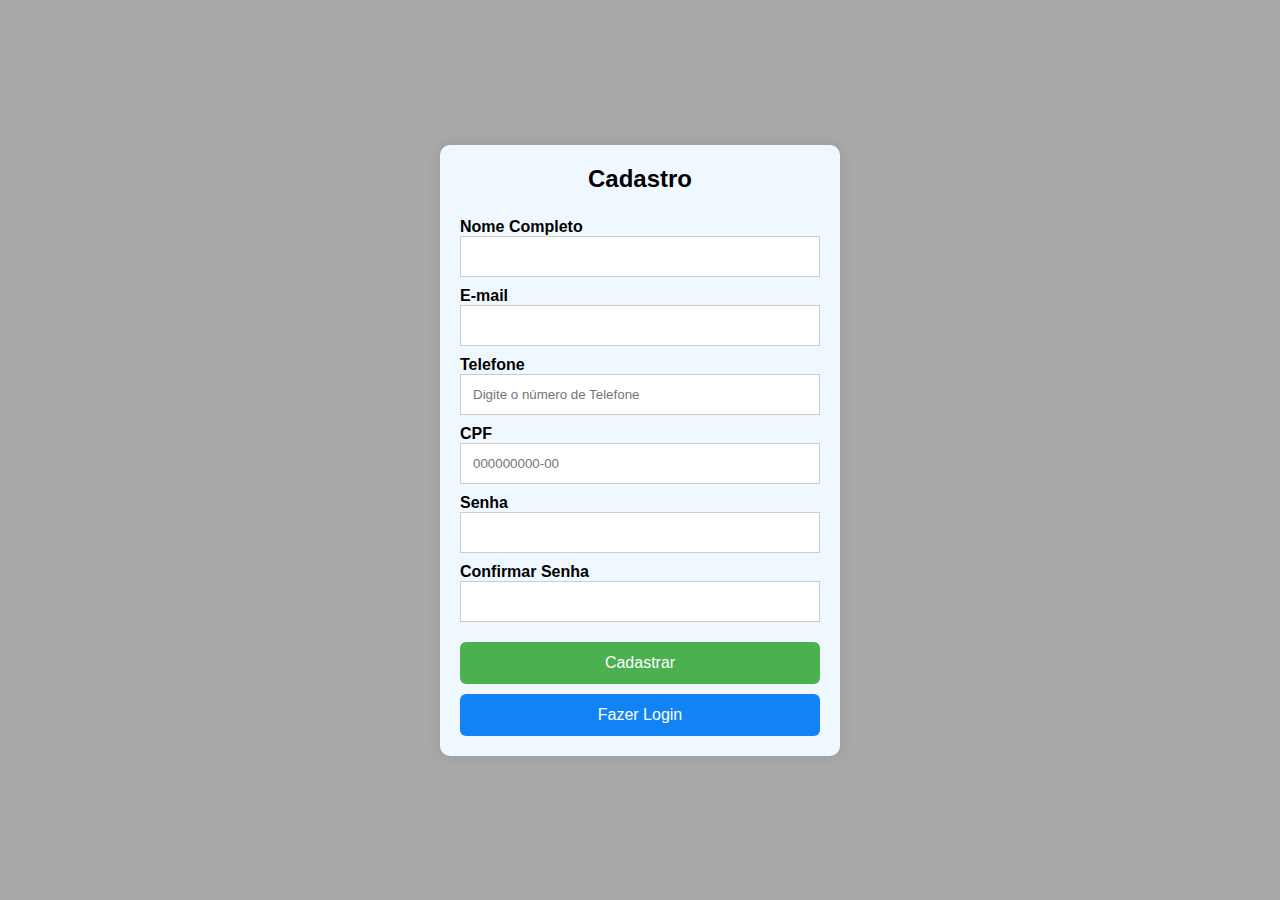
<file: Sistema 01 - Login Cadastro/cadastro.html>
<!DOCTYPE html>
<html lang="en">
<head>
    <meta charset="UTF-8">
    <meta name="viewport" content="width=device-width, initial-scale=1.0">
    <title>Cadastro</title>
    <link rel="stylesheet" href="style.css">
</head>
<body>
    <div class="form-fundo">
        <div class="form-cadastro">
            <h2>Cadastro</h2>
            <form id="cadastroForm">
                <label for="nome">Nome Completo</label>
                <input type="text" id="nome" name="nome" required>

                <label for="email">E-mail</label>
                <input type="email" id="email" name="email" required>

                <label for="telefone">Telefone</label>
                <input type="tel" id="telefone" name="telefone" placeholder="Digite o número de Telefone" required>

                <label for="cpf">CPF</label>
                <input type="cpf" id="cpf" name="cpf" placeholder="000000000-00" required>

                <label for="senha">Senha</label>
                <input type="password" id="senha" name="senha" required>

                <label for="confirmarsenha">Confirmar Senha</label>
                <input type="password" id="confirmarsenha" name="confirmarsenha" required>

                <button class="btn-1" type="submit">Cadastrar</button>

                <button class="btn-2" type="button" onclick="window.location.href='login.html'">Fazer Login</button>
            </form>
        </div>
    </div>

    <script>
        document.getElementById("cadastroForm").addEventListener("submit", function(event){
            
            const email = document.getElementById("email").value.trim();
            const telefone = document.getElementById("telefone").value.trim();
            const cpf = document.getElementById("cpf").value.trim();
            const senha = document.getElementById("senha").value.trim();
            const confirmarsenha = document.getElementById("confirmarsenha").value.trim();

            const emailRegex = /^[^\s@]+@[^\s@]+\.[^\s@]+$/;

            const telefoneRegex = /^\(?\d{2}\)?\s?\d{4,5}-?\d{4}$/;

            const cpfRegex = /^\d{11}$/;

            if (!emailRegex.test(email)){
                alert("Por favor, insira um e-mail válido.")
                event.preventDefault();
                
                return 0;
            }

            if (!telefoneRegex.test(telefone)){
                alert("Por favor, insira o númereo de telefone.")
                event.preventDefault();

                return 0;
            }

            if (!cpfRegex.test(cpf)){
                alert("Por favor, insira o cpf.")
                event.preventDefault();

                return 0;
            }

            if (!senha !== confirmarsenha){
                alert("As senhas não coincidem. Por favor verifique novamente.")
                event.preventDefault();

                return 0;
            }

        });
    </script>
</body>
</html>
</file>
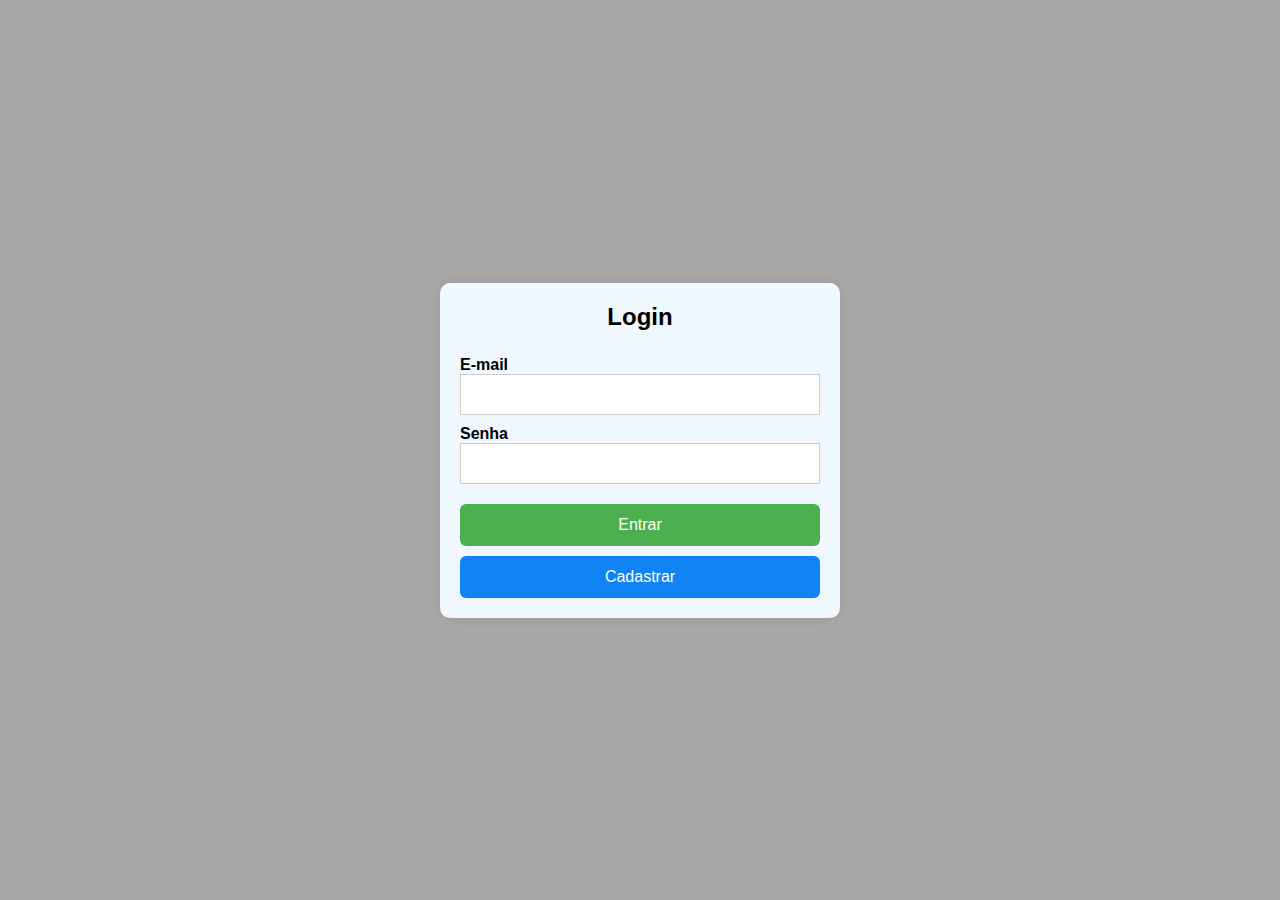
<file: Sistema 01 - Login Cadastro/login.html>
<!DOCTYPE html>
<html lang="en">
<head>
    <meta charset="UTF-8">
    <meta name="viewport" content="width=device-width, initial-scale=1.0">
    <title>Login</title>
    <link rel="stylesheet" href="style.css">
</head>
<body>
    <div class="form-fundo"> 
        <div class="form-login">
            <h2>Login</h2>
            <form id="loginForm">
                <label for="email">E-mail</label>
                <input type="email" id="email" name="email" required>

                <label for="">Senha</label>
                <input type="password" id="senha" name="senha" required>

                <button class="btn-1" type="submit">Entrar</button>

                <button class="btn-2" type="button" onclick="window.location.href='cadastro.html'">Cadastrar</button>
            </form>
        </div>
    </div>

    <script>
        document.getElementById("loginForm").addEventListener("submit", function(event){
            const email = document.getElementById("email").value.trim();
            const senha = document.getElementById("senha").value;

            const emailRegex = /^[^\s@]+@[^\s@]+\.[^\s@]+$/;

            if (!emailRegex.test(email)){
                alert("Por favor, insira em e-mail válido.");
                event.preventDefault();

                return 0;
            } 

            if (senha.length === 0){
                alert("Por favor, insira sua senha.");
                event.preventDefault();

                return 0;
            }
        });
    </script>
</body>
</html>
</file>
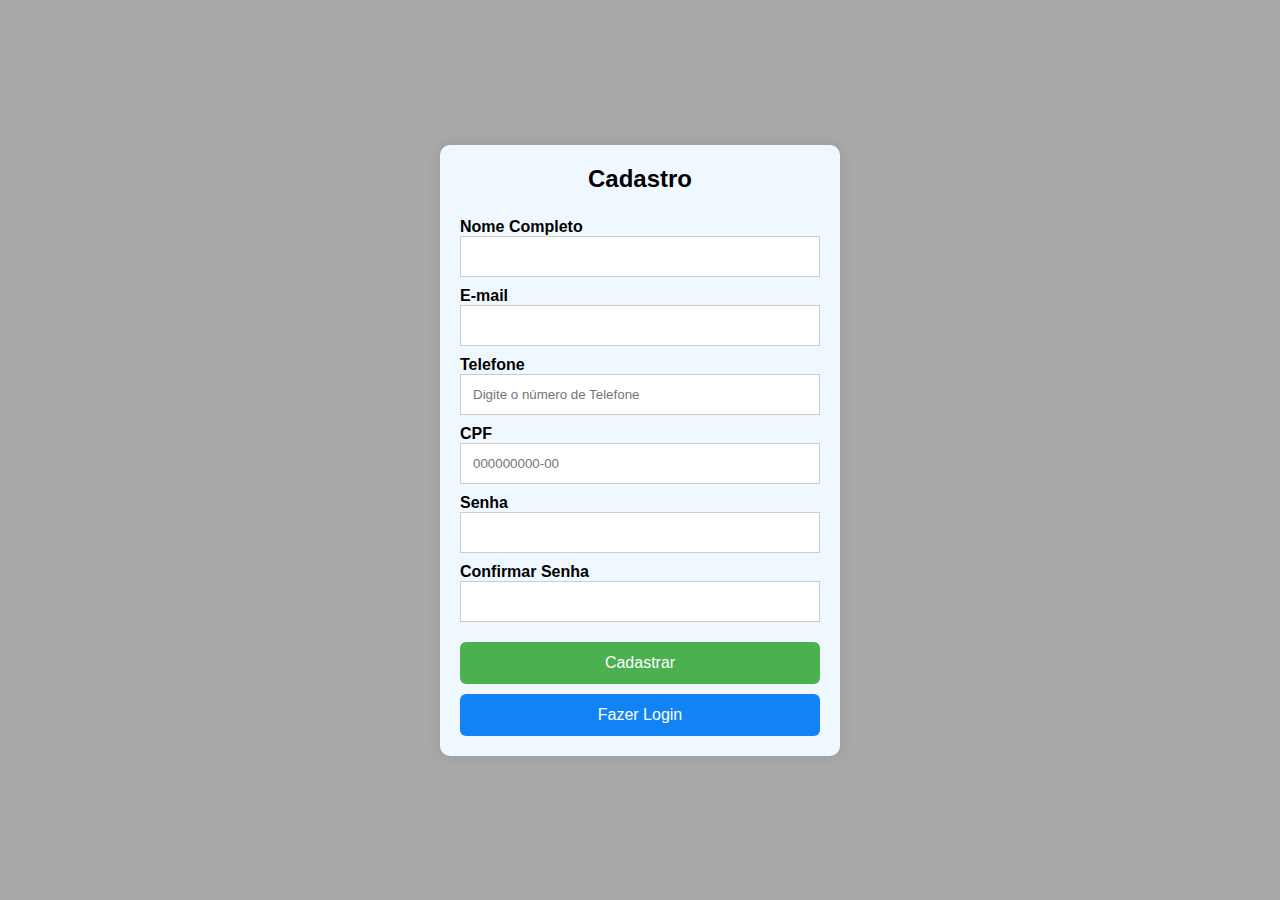
<file: sistema 1 - Login Cadastro/cadastro.html>
<!DOCTYPE html>
<html lang="en">
<head>
    <meta charset="UTF-8">
    <meta name="viewport" content="width=device-width, initial-scale=1.0">
    <title>Cadastro</title>
    <link rel="stylesheet" href="style.css">
</head>
<body>
    <div class="form-fundo">
        <div class="form-cadastro">
            <h2>Cadastro</h2>
            <form id="cadastroForm">
                <label for="nome">Nome Completo</label>
                <input type="text" id="nome" name="nome" required>

                <label for="email">E-mail</label>
                <input type="email" id="email" name="email" required>

                <label for="telefone">Telefone</label>
                <input type="tel" id="telefone" name="telefone" placeholder="Digite o número de Telefone" required>

                <label for="cpf">CPF</label>
                <input type="cpf" id="cpf" name="cpf" placeholder="000000000-00" required>

                <label for="senha">Senha</label>
                <input type="password" id="senha" name="senha" required>

                <label for="confirmarsenha">Confirmar Senha</label>
                <input type="password" id="confirmarsenha" name="confirmarsenha" required>

                <button class="btn-1" type="submit">Cadastrar</button>

                <button class="btn-2" type="button" onclick="window.location.href='login.html'">Fazer Login</button>
            </form>
        </div>
    </div>

    <script>
        document.getElementById("cadastroForm").addEventListener("submit", function(event){
            
            const email = document.getElementById("email").value.trim();
            const telefone = document.getElementById("telefone").value.trim();
            const cpf = document.getElementById("cpf").value.trim();
            const senha = document.getElementById("senha").value.trim();
            const confirmarsenha = document.getElementById("confirmarsenha").value.trim();

            const emailRegex = /^[^\s@]+@[^\s@]+\.[^\s@]+$/;

            const telefoneRegex = /^\(?\d{2}\)?\s?\d{4,5}-?\d{4}$/;

            const cpfRegex = /^\d{11}$/;

            if (!emailRegex.test(email)){
                alert("Por favor, insira um e-mail válido.")
                event.preventDefault();
                
                return 0;
            }

            if (!telefoneRegex.test(telefone)){
                alert("Por favor, insira o númereo de telefone.")
                event.preventDefault();

                return 0;
            }

            if (!cpfRegex.test(cpf)){
                alert("Por favor, insira o cpf.")
                event.preventDefault();

                return 0;
            }

            if (!senha !== confirmarsenha){
                alert("As senhas não coincidem. Por favor verifique novamente.")
                event.preventDefault();

                return 0;
            }

        });
    </script>
</body>
</html>
</file>
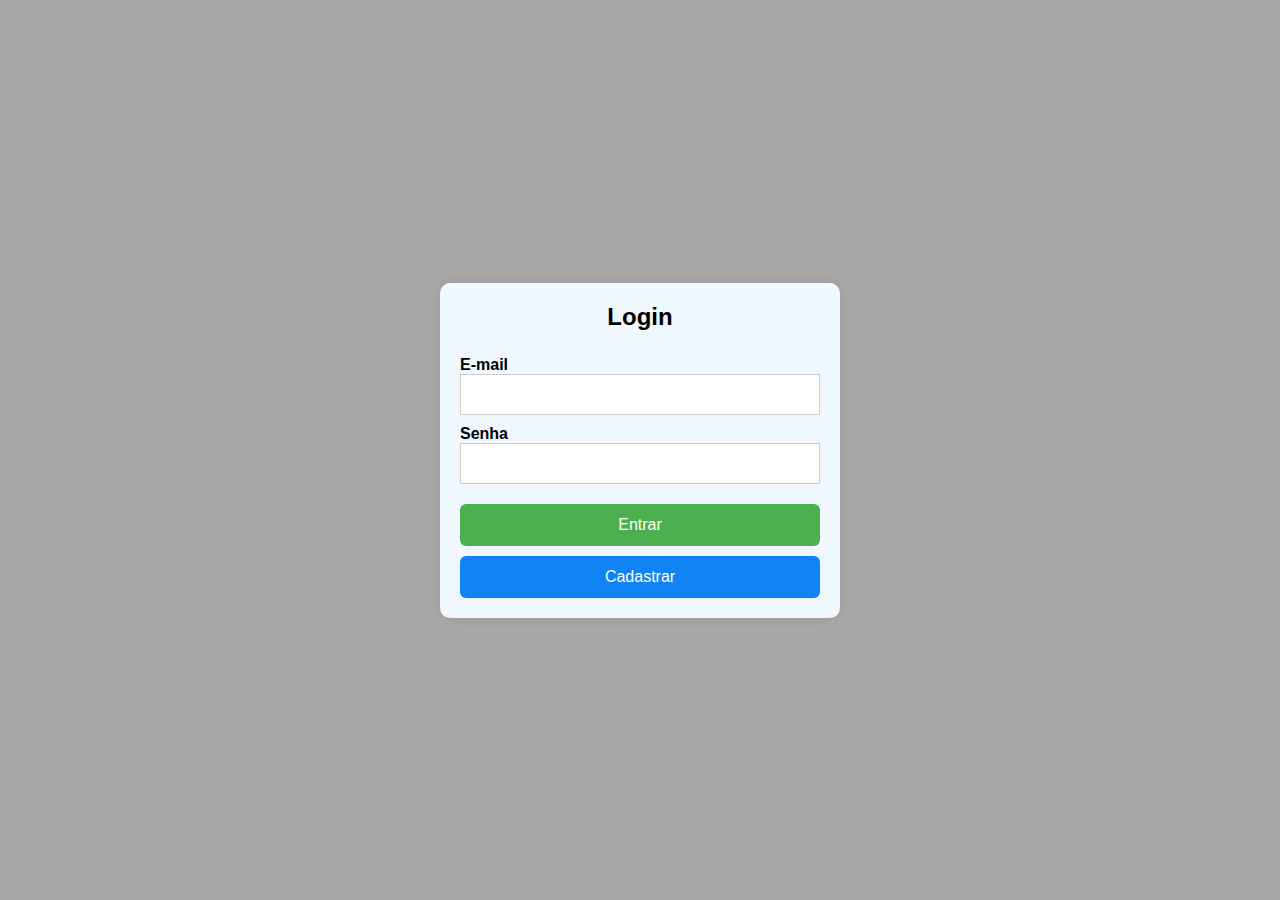
<file: sistema 1 - Login Cadastro/login.html>
<!DOCTYPE html>
<html lang="en">
<head>
    <meta charset="UTF-8">
    <meta name="viewport" content="width=device-width, initial-scale=1.0">
    <title>Login</title>
    <link rel="stylesheet" href="style.css">
</head>
<body>
    <div class="form-fundo"> 
        <div class="form-login">
            <h2>Login</h2>
            <form id="loginForm">
                <label for="email">E-mail</label>
                <input type="email" id="email" name="email" required>

                <label for="">Senha</label>
                <input type="password" id="senha" name="senha" required>

                <button class="btn-1" type="submit">Entrar</button>

                <button class="btn-2" type="button" onclick="window.location.href='cadastro.html'">Cadastrar</button>
            </form>
        </div>
    </div>

    <script>
        document.getElementById("loginForm").addEventListener("submit", function(event){
            const email = document.getElementById("email").value.trim();
            const senha = document.getElementById("senha").value;

            const emailRegex = /^[^\s@]+@[^\s@]+\.[^\s@]+$/;

            if (!emailRegex.test(email)){
                alert("Por favor, insira em e-mail válido.");
                event.preventDefault();

                return 0;
            } 

            if (senha.length === 0){
                alert("Por favor, insira sua senha.");
                event.preventDefault();

                return 0;
            }
        });
    </script>
</body>
</html>
</file>
<file: Sistema 01 - Login Cadastro/style.css>
*{
    box-sizing: border-box;
    margin: 0;
    padding: 0;
}

html, body{
    width: 100%;
    height: 100%;
    font-family: Arial, sans-serif;
    background-color: darkgray;
}

.form-fundo{
    width: 100%;
    height: 100%;
    display: flex;
    justify-content: center;
    align-items: center;
}

.form-login, .form-cadastro{
     background-color: aliceblue;
     padding: 20px;
     border-radius: 10px;
     box-shadow: 0 0 15px rgba(0, 0, 0, 0.1);
     width: 100%;
     max-width: 400px;
}

h2{
    text-align: center;
    margin-bottom: 25px;
}

label{
    font-weight: bold;
    display: black;
    margin-top: 10px;
}

input{
    width: 100%;
    padding: 12px;
    margin-bottom: 10px;
    border: 1px solid #ccc;
}

.btn-1, .btn-2{
    width: 100%;
    padding: 12px;
    color: #fff;
    border: none;
    border-radius: 6px;
    font-size: 16px;
    cursor: pointer;
    transition: background-color 0.3s ease;
    margin-top: 10px;
}

.btn-1{
    background-color: #4CAF50;
}

.btn-1:hover{
    background-color: #45A849;
}

.btn-2{
    background-color: #1283f5;
}

.btn-2:hover{
    background-color: #006ad3;
}
</file>
<file: sistema 1 - Login Cadastro/style.css>
*{
    box-sizing: border-box;
    margin: 0;
    padding: 0;
}

html, body{
    width: 100%;
    height: 100%;
    font-family: Arial, sans-serif;
    background-color: darkgray;
}

.form-fundo{
    width: 100%;
    height: 100%;
    display: flex;
    justify-content: center;
    align-items: center;
}

.form-login, .form-cadastro{
     background-color: aliceblue;
     padding: 20px;
     border-radius: 10px;
     box-shadow: 0 0 15px rgba(0, 0, 0, 0.1);
     width: 100%;
     max-width: 400px;
}

h2{
    text-align: center;
    margin-bottom: 25px;
}

label{
    font-weight: bold;
    display: black;
    margin-top: 10px;
}

input{
    width: 100%;
    padding: 12px;
    margin-bottom: 10px;
    border: 1px solid #ccc;
}

.btn-1, .btn-2{
    width: 100%;
    padding: 12px;
    color: #fff;
    border: none;
    border-radius: 6px;
    font-size: 16px;
    cursor: pointer;
    transition: background-color 0.3s ease;
    margin-top: 10px;
}

.btn-1{
    background-color: #4CAF50;
}

.btn-1:hover{
    background-color: #45A849;
}

.btn-2{
    background-color: #1283f5;
}

.btn-2:hover{
    background-color: #006ad3;
}
</file>
